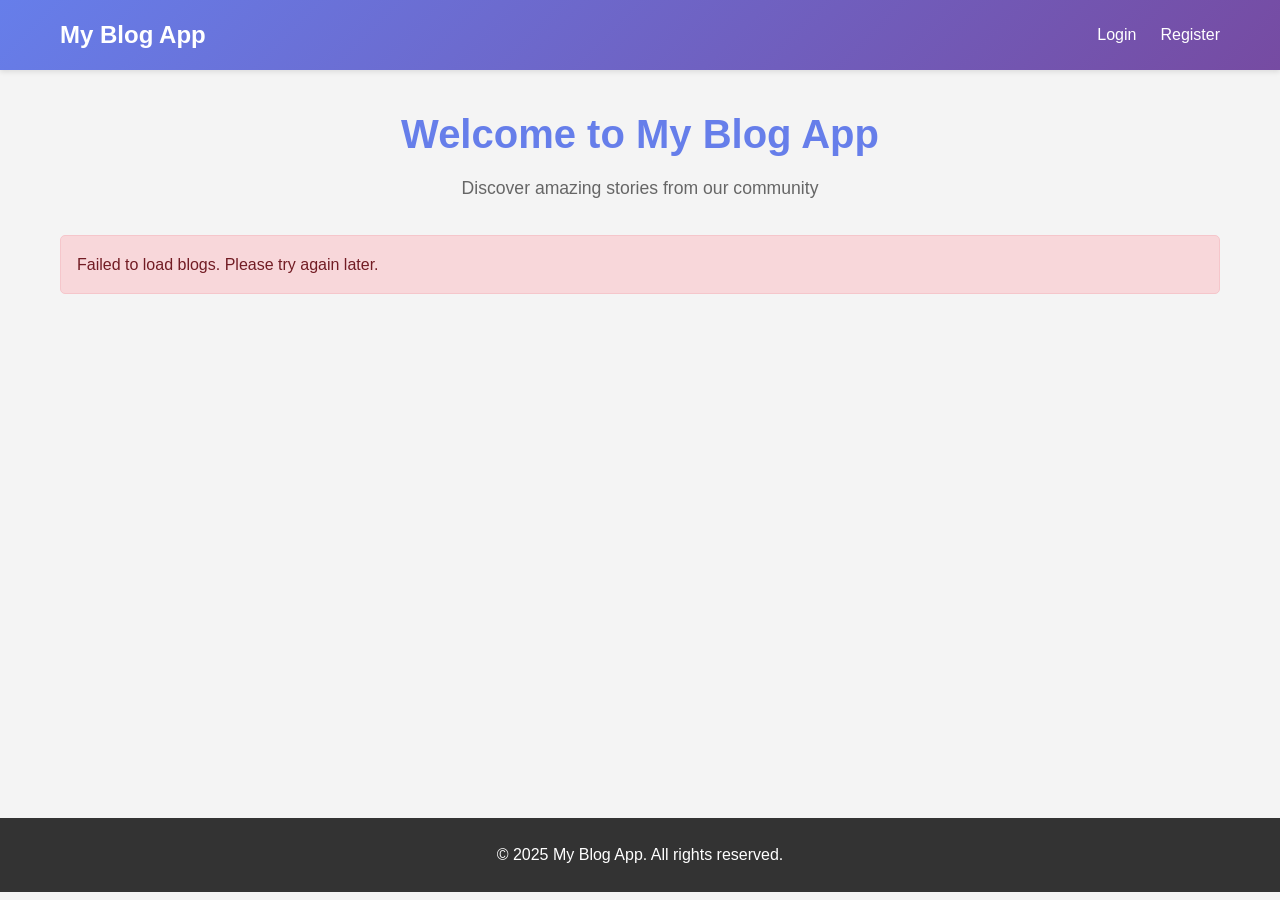
<file: index.html>
<!DOCTYPE html>
<html lang="en">
<head>
    <meta charset="UTF-8">
    <meta name="viewport" content="width=device-width, initial-scale=1.0">
    <title>Blog App - Home</title>
    <link rel="stylesheet" href="style.css">
</head>
<body>
    <header>
        <nav class="container">
            <div class="logo">My Blog App</div>
            <ul class="nav-links" id="auth-links">
                <li><a href="auth.html">Login</a></li>
                <li><a href="auth.html?register=true">Register</a></li>
            </ul>
        </nav>
    </header>

    <main>
        <div class="container">
            <div class="home-header">
                <h1>Welcome to My Blog App</h1>
                <p>Discover amazing stories from our community</p>
            </div>

            <div id="create-blog-section" class="create-blog-btn hidden">
                <a href="editor.html" class="btn">Create New Blog</a>
            </div>

            <div id="blogs-container">
                <div class="loading">
                    <div class="spinner"></div>
                    <p>Loading blogs...</p>
                </div>
            </div>
        </div>
    </main>

    <footer>
        <div class="container">
            <p>&copy; 2025 My Blog App. All rights reserved.</p>
        </div>
    </footer>

    <script src="app.js"></script>
    <script>
        // Load blogs on page load
        async function loadBlogs() {
            const blogsContainer = document.getElementById('blogs-container');
            const createBlogSection = document.getElementById('create-blog-section');
            
            const result = await getBlogs();
            
            if (result.success) {
                if (result.blogs.length === 0) {
                    blogsContainer.innerHTML = `
                        <div class="empty-state">
                            <h2>No blogs yet</h2>
                            <p>Be the first to create a blog post!</p>
                        </div>
                    `;
                } else {
                    blogsContainer.innerHTML = result.blogs.map(blog => `
                        <div class="blog-card">
                            <h2 class="blog-title">${escapeHtml(blog.title)}</h2>
                            <div class="blog-meta">
                                By ${escapeHtml(blog.username)} | ${formatDate(blog.created_at)}
                            </div>
                            <div class="blog-excerpt">
                                <p class="blog-content">${escapeHtml(truncateText(blog.content, 200))}</p>
                            </div>
                            <a href="view.html?id=${blog.id}" class="btn btn-small">Read More</a>
                        </div>
                    `).join('');
                }
            } else {
                blogsContainer.innerHTML = `
                    <div class="alert alert-error">
                        Failed to load blogs. Please try again later.
                    </div>
                `;
            }
            
            // Show create blog button if user is logged in
            if (currentUser) {
                createBlogSection.classList.remove('hidden');
            }
        }

        function escapeHtml(text) {
            const div = document.createElement('div');
            div.textContent = text;
            return div.innerHTML;
        }

        // Wait for authentication check, then load blogs
        setTimeout(() => {
            loadBlogs();
        }, 500);
    </script>
</body>
</html>
</file>
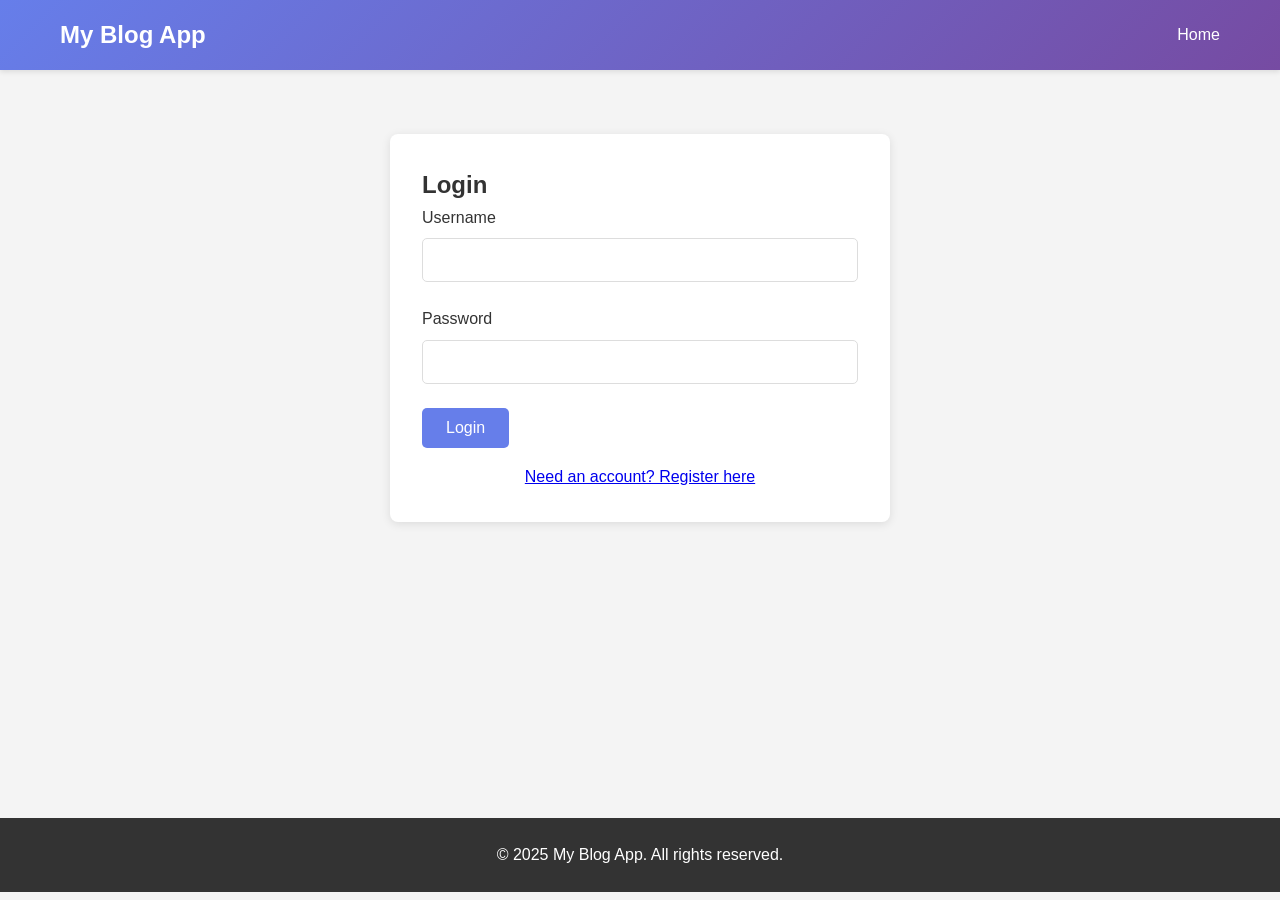
<file: auth.html>
<!DOCTYPE html>
<html lang="en">
<head>
    <meta charset="UTF-8">
    <meta name="viewport" content="width=device-width, initial-scale=1.0">
    <title>Blog App - Authentication</title>
    <link rel="stylesheet" href="style.css">
</head>
<body>
    <header>
        <nav class="container">
            <div class="logo">My Blog App</div>
            <ul class="nav-links">
                <li><a href="index.html">Home</a></li>
            </ul>
        </nav>
    </header>

    <main>
        <div class="container">
            <div class="form-container">
                <h2 id="form-title">Login</h2>
                
                <div id="message-container"></div>

                <!-- Login Form -->
                <form id="login-form">
                    <div class="form-group">
                        <label for="login-username">Username</label>
                        <input type="text" id="login-username" name="username" required>
                    </div>
                    <div class="form-group">
                        <label for="login-password">Password</label>
                        <input type="password" id="login-password" name="password" required>
                    </div>
                    <button type="submit" class="btn">Login</button>
                </form>

                <!-- Register Form -->
                <form id="register-form" class="hidden">
                    <div class="form-group">
                        <label for="register-username">Username</label>
                        <input type="text" id="register-username" name="username" required>
                    </div>
                    <div class="form-group">
                        <label for="register-email">Email</label>
                        <input type="email" id="register-email" name="email" required>
                    </div>
                    <div class="form-group">
                        <label for="register-password">Password</label>
                        <input type="password" id="register-password" name="password" required minlength="6">
                    </div>
                    <div class="form-group">
                        <label for="register-confirm-password">Confirm Password</label>
                        <input type="password" id="register-confirm-password" name="confirm_password" required>
                    </div>
                    <button type="submit" class="btn">Register</button>
                </form>

                <div style="margin-top: 1rem; text-align: center;">
                    <a href="#" id="toggle-form">Need an account? Register here</a>
                </div>
            </div>
        </div>
    </main>

    <footer>
        <div class="container">
            <p>&copy; 2025 My Blog App. All rights reserved.</p>
        </div>
    </footer>

    <script src="app.js"></script>
    <script>
        const loginForm = document.getElementById('login-form');
        const registerForm = document.getElementById('register-form');
        const formTitle = document.getElementById('form-title');
        const toggleFormLink = document.getElementById('toggle-form');
        const messageContainer = document.getElementById('message-container');

        // Check URL parameters
        const urlParams = new URLSearchParams(window.location.search);
        const isRegister = urlParams.get('register') === 'true';

        if (isRegister) {
            showRegisterForm();
        }

        // Toggle between login and register
        toggleFormLink.addEventListener('click', (e) => {
            e.preventDefault();
            if (loginForm.classList.contains('hidden')) {
                showLoginForm();
            } else {
                showRegisterForm();
            }
        });

        function showLoginForm() {
            loginForm.classList.remove('hidden');
            registerForm.classList.add('hidden');
            formTitle.textContent = 'Login';
            toggleFormLink.textContent = 'Need an account? Register here';
        }

        function showRegisterForm() {
            loginForm.classList.add('hidden');
            registerForm.classList.remove('hidden');
            formTitle.textContent = 'Register';
            toggleFormLink.textContent = 'Already have an account? Login here';
        }

        // Handle login
        loginForm.addEventListener('submit', async (e) => {
            e.preventDefault();
            
            const username = document.getElementById('login-username').value;
            const password = document.getElementById('login-password').value;
            
            const result = await login(username, password);
            
            if (result.success) {
                showLocalMessage('Login successful! Redirecting...', 'success');
                setTimeout(() => {
                    window.location.href = 'index.html';
                }, 1500);
            } else {
                showLocalMessage(result.message, 'error');
            }
        });

        // Handle registration
        registerForm.addEventListener('submit', async (e) => {
            e.preventDefault();
            
            const username = document.getElementById('register-username').value;
            const email = document.getElementById('register-email').value;
            const password = document.getElementById('register-password').value;
            const confirmPassword = document.getElementById('register-confirm-password').value;
            
            const result = await register(username, email, password, confirmPassword);
            
            if (result.success) {
                showLocalMessage('Registration successful! Please login.', 'success');
                setTimeout(() => {
                    showLoginForm();
                    registerForm.reset();
                }, 1500);
            } else {
                showLocalMessage(result.message, 'error');
            }
        });

        function showLocalMessage(message, type) {
            messageContainer.innerHTML = `<div class="alert alert-${type}">${message}</div>`;
            setTimeout(() => {
                messageContainer.innerHTML = '';
            }, 5000);
        }

        // Redirect if already logged in
        setTimeout(() => {
            if (currentUser) {
                window.location.href = 'index.html';
            }
        }, 500);
    </script>
</body>
</html>
</file>
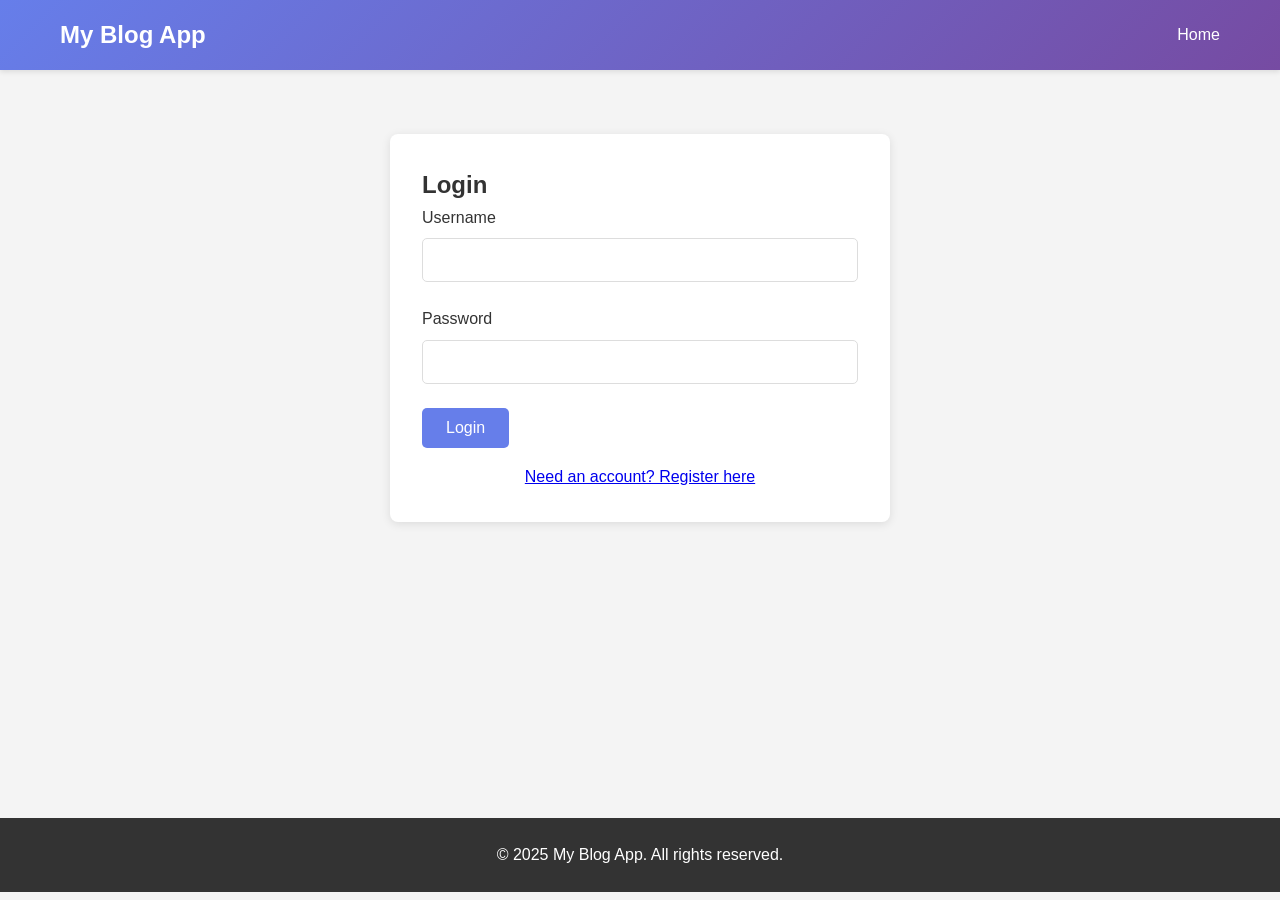
<file: editor.html>
<!DOCTYPE html>
<html lang="en">
<head>
    <meta charset="UTF-8">
    <meta name="viewport" content="width=device-width, initial-scale=1.0">
    <title>Blog App - Editor</title>
    <link rel="stylesheet" href="style.css">
</head>
<body>
    <header>
        <nav class="container">
            <div class="logo">My Blog App</div>
            <ul class="nav-links" id="auth-links">
                <li><a href="index.html">Home</a></li>
            </ul>
        </nav>
    </header>

    <main>
        <div class="container">
            <div class="editor-container">
                <h1 class="editor-title" id="editor-title">Create New Blog</h1>
                
                <div id="message-container"></div>

                <form id="blog-form">
                    <div class="form-group">
                        <label for="blog-title">Title</label>
                        <input type="text" id="blog-title" name="title" required placeholder="Enter your blog title">
                    </div>
                    
                    <div class="form-group">
                        <label for="blog-content">Content</label>
                        <textarea id="blog-content" name="content" required placeholder="Write your blog content here..."></textarea>
                    </div>
                    
                    <div class="btn-group">
                        <button type="submit" class="btn" id="submit-btn">Publish</button>
                        <a href="index.html" class="btn btn-secondary">Cancel</a>
                    </div>
                </form>
            </div>
        </div>
    </main>

    <footer>
        <div class="container">
            <p>&copy; 2025 My Blog App. All rights reserved.</p>
        </div>
    </footer>

    <script src="app.js"></script>
    <script>
        const blogForm = document.getElementById('blog-form');
        const blogTitleInput = document.getElementById('blog-title');
        const blogContentInput = document.getElementById('blog-content');
        const submitBtn = document.getElementById('submit-btn');
        const editorTitle = document.getElementById('editor-title');
        const messageContainer = document.getElementById('message-container');

        let editMode = false;
        let editBlogId = null;

        // Check if editing existing blog
        const urlParams = new URLSearchParams(window.location.search);
        const blogId = urlParams.get('id');

        if (blogId) {
            editMode = true;
            editBlogId = blogId;
            loadBlogForEdit(blogId);
        }

        async function loadBlogForEdit(id) {
            const result = await getBlog(id);
            
            if (result.success) {
                const blog = result.blog;
                
                // Check if user owns this blog
                if (!currentUser || blog.user_id !== currentUser.id) {
                    showLocalMessage('You can only edit your own blogs', 'error');
                    setTimeout(() => {
                        window.location.href = 'index.html';
                    }, 2000);
                    return;
                }
                
                blogTitleInput.value = blog.title;
                blogContentInput.value = blog.content;
                editorTitle.textContent = 'Edit Blog';
                submitBtn.textContent = 'Update';
            } else {
                showLocalMessage('Failed to load blog', 'error');
                setTimeout(() => {
                    window.location.href = 'index.html';
                }, 2000);
            }
        }

        // Handle form submission
        blogForm.addEventListener('submit', async (e) => {
            e.preventDefault();
            
            const title = blogTitleInput.value.trim();
            const content = blogContentInput.value.trim();
            
            if (!title || !content) {
                showLocalMessage('Please fill in all fields', 'error');
                return;
            }
            
            submitBtn.disabled = true;
            submitBtn.textContent = editMode ? 'Updating...' : 'Publishing...';
            
            let result;
            if (editMode) {
                result = await updateBlog(editBlogId, title, content);
            } else {
                result = await createBlog(title, content);
            }
            
            if (result.success) {
                showLocalMessage(result.message, 'success');
                setTimeout(() => {
                    if (editMode) {
                        window.location.href = `view.html?id=${editBlogId}`;
                    } else {
                        window.location.href = 'index.html';
                    }
                }, 1500);
            } else {
                showLocalMessage(result.message, 'error');
                submitBtn.disabled = false;
                submitBtn.textContent = editMode ? 'Update' : 'Publish';
            }
        });

        function showLocalMessage(message, type) {
            messageContainer.innerHTML = `<div class="alert alert-${type}">${message}</div>`;
        }

        // Check authentication
        setTimeout(() => {
            if (!currentUser) {
                window.location.href = 'auth.html';
            }
        }, 500);
    </script>
</body>
</html>
</file>
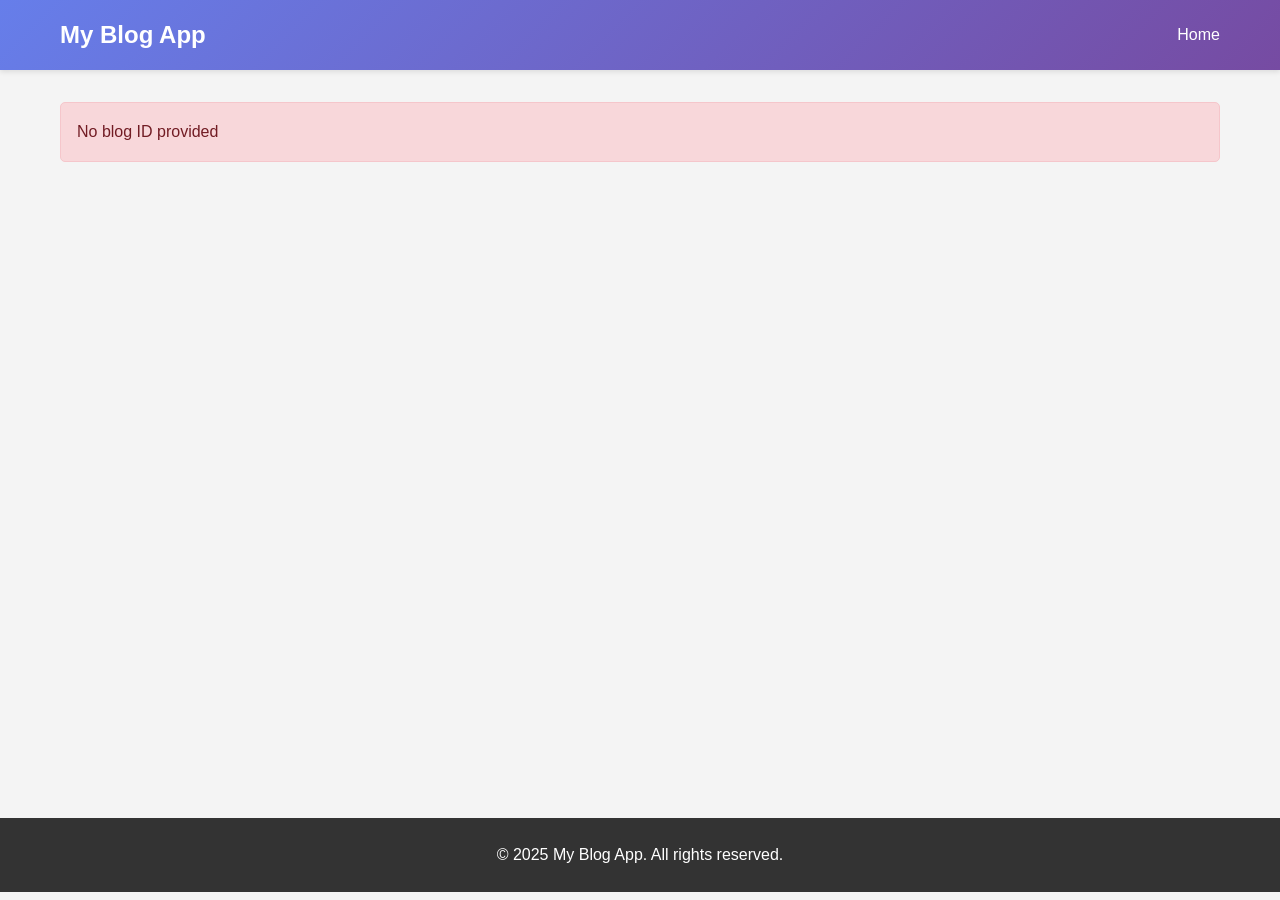
<file: view.html>
<!DOCTYPE html>
<html lang="en">
<head>
    <meta charset="UTF-8">
    <meta name="viewport" content="width=device-width, initial-scale=1.0">
    <title>Blog App - View Blog</title>
    <link rel="stylesheet" href="style.css">
</head>
<body>
    <header>
        <nav class="container">
            <div class="logo">My Blog App</div>
            <ul class="nav-links" id="auth-links">
                <li><a href="index.html">Home</a></li>
            </ul>
        </nav>
    </header>

    <main>
        <div class="container">
            <div id="blog-view-container">
                <div class="loading">
                    <div class="spinner"></div>
                    <p>Loading blog...</p>
                </div>
            </div>
        </div>
    </main>

    <footer>
        <div class="container">
            <p>&copy; 2025 My Blog App. All rights reserved.</p>
        </div>
    </footer>

    <script src="app.js"></script>
    <script>
        const blogViewContainer = document.getElementById('blog-view-container');
        
        // Get blog ID from URL
        const urlParams = new URLSearchParams(window.location.search);
        const blogId = urlParams.get('id');

        if (!blogId) {
            blogViewContainer.innerHTML = `
                <div class="alert alert-error">
                    No blog ID provided
                </div>
            `;
        } else {
            loadBlog(blogId);
        }

        async function loadBlog(id) {
            const result = await getBlog(id);
            
            if (result.success) {
                const blog = result.blog;
                const isOwner = currentUser && currentUser.id === blog.user_id;
                
                blogViewContainer.innerHTML = `
                    <div class="blog-view">
                        <h1 class="blog-title">${escapeHtml(blog.title)}</h1>
                        <div class="blog-meta">
                            By ${escapeHtml(blog.username)} | ${formatDate(blog.created_at)}
                            ${blog.updated_at !== blog.created_at ? ` | Updated: ${formatDate(blog.updated_at)}` : ''}
                        </div>
                        <div class="blog-content">${escapeHtml(blog.content)}</div>
                        ${isOwner ? `
                            <div class="btn-group">
                                <a href="editor.html?id=${blog.id}" class="btn">Edit</a>
                                <button onclick="handleDelete(${blog.id})" class="btn btn-danger">Delete</button>
                            </div>
                        ` : ''}
                        <div style="margin-top: 2rem;">
                            <a href="index.html" class="btn btn-secondary">Back to Home</a>
                        </div>
                    </div>
                `;
            } else {
                blogViewContainer.innerHTML = `
                    <div class="alert alert-error">
                        ${result.message || 'Failed to load blog'}
                    </div>
                    <div style="margin-top: 1rem;">
                        <a href="index.html" class="btn">Back to Home</a>
                    </div>
                `;
            }
        }

        async function handleDelete(id) {
            const result = await deleteBlog(id);
            
            if (result.success) {
                showMessage('Blog deleted successfully', 'success');
                setTimeout(() => {
                    window.location.href = 'index.html';
                }, 1500);
            } else if (result.message !== 'Cancelled') {
                showMessage(result.message, 'error');
            }
        }

        function escapeHtml(text) {
            const div = document.createElement('div');
            div.textContent = text;
            return div.innerHTML;
        }

        // Wait for authentication check before loading blog
        setTimeout(() => {
            if (blogId && blogViewContainer.innerHTML.includes('Loading')) {
                loadBlog(blogId);
            }
        }, 500);
    </script>
</body>
</html>
</file>
<file: style.css>
/* Reset and Base Styles */
* {
    margin: 0;
    padding: 0;
    box-sizing: border-box;
}

body {
    font-family: 'Segoe UI', Tahoma, Geneva, Verdana, sans-serif;
    line-height: 1.6;
    color: #333;
    background-color: #f4f4f4;
}

.container {
    max-width: 1200px;
    margin: 0 auto;
    padding: 0 20px;
}

/* Header and Navigation */
header {
    background: linear-gradient(135deg, #667eea 0%, #764ba2 100%);
    color: white;
    padding: 1rem 0;
    box-shadow: 0 2px 5px rgba(0,0,0,0.1);
}

nav {
    display: flex;
    justify-content: space-between;
    align-items: center;
}

.logo {
    font-size: 1.5rem;
    font-weight: bold;
}

.nav-links {
    display: flex;
    gap: 1.5rem;
    list-style: none;
}

.nav-links a {
    color: white;
    text-decoration: none;
    transition: opacity 0.3s;
}

.nav-links a:hover {
    opacity: 0.8;
}

.nav-links button {
    background: transparent;
    border: 1px solid white;
    color: white;
    padding: 0.5rem 1rem;
    border-radius: 5px;
    cursor: pointer;
    transition: all 0.3s;
}

.nav-links button:hover {
    background: white;
    color: #667eea;
}

/* Main Content */
main {
    padding: 2rem 0;
    min-height: calc(100vh - 200px);
}

/* Cards */
.blog-card {
    background: white;
    border-radius: 8px;
    padding: 1.5rem;
    margin-bottom: 1.5rem;
    box-shadow: 0 2px 10px rgba(0,0,0,0.1);
    transition: transform 0.3s, box-shadow 0.3s;
}

.blog-card:hover {
    transform: translateY(-5px);
    box-shadow: 0 5px 20px rgba(0,0,0,0.15);
}

.blog-title {
    color: #667eea;
    font-size: 1.8rem;
    margin-bottom: 0.5rem;
}

.blog-meta {
    color: #666;
    font-size: 0.9rem;
    margin-bottom: 1rem;
}

.blog-content {
    color: #555;
    line-height: 1.8;
    margin-bottom: 1rem;
}

.blog-excerpt {
    max-height: 100px;
    overflow: hidden;
    position: relative;
}

/* Buttons */
.btn {
    display: inline-block;
    padding: 0.7rem 1.5rem;
    background: #667eea;
    color: white;
    text-decoration: none;
    border: none;
    border-radius: 5px;
    cursor: pointer;
    transition: background 0.3s;
    font-size: 1rem;
}

.btn:hover {
    background: #5568d3;
}

.btn-secondary {
    background: #6c757d;
}

.btn-secondary:hover {
    background: #5a6268;
}

.btn-danger {
    background: #dc3545;
}

.btn-danger:hover {
    background: #c82333;
}

.btn-small {
    padding: 0.4rem 1rem;
    font-size: 0.9rem;
}

.btn-group {
    display: flex;
    gap: 0.5rem;
    margin-top: 1rem;
}

/* Forms */
.form-container {
    background: white;
    border-radius: 8px;
    padding: 2rem;
    max-width: 500px;
    margin: 2rem auto;
    box-shadow: 0 2px 10px rgba(0,0,0,0.1);
}

.form-group {
    margin-bottom: 1.5rem;
}

.form-group label {
    display: block;
    margin-bottom: 0.5rem;
    color: #333;
    font-weight: 500;
}

.form-group input,
.form-group textarea {
    width: 100%;
    padding: 0.75rem;
    border: 1px solid #ddd;
    border-radius: 5px;
    font-size: 1rem;
    font-family: inherit;
}

.form-group input:focus,
.form-group textarea:focus {
    outline: none;
    border-color: #667eea;
}

.form-group textarea {
    min-height: 300px;
    resize: vertical;
}

/* Editor */
.editor-container {
    background: white;
    border-radius: 8px;
    padding: 2rem;
    margin: 2rem auto;
    max-width: 900px;
    box-shadow: 0 2px 10px rgba(0,0,0,0.1);
}

.editor-title {
    font-size: 2rem;
    margin-bottom: 2rem;
    color: #667eea;
}

/* Messages */
.alert {
    padding: 1rem;
    border-radius: 5px;
    margin-bottom: 1rem;
}

.alert-success {
    background: #d4edda;
    color: #155724;
    border: 1px solid #c3e6cb;
}

.alert-error {
    background: #f8d7da;
    color: #721c24;
    border: 1px solid #f5c6cb;
}

.alert-info {
    background: #d1ecf1;
    color: #0c5460;
    border: 1px solid #bee5eb;
}

/* Blog View */
.blog-view {
    background: white;
    border-radius: 8px;
    padding: 2rem;
    max-width: 900px;
    margin: 2rem auto;
    box-shadow: 0 2px 10px rgba(0,0,0,0.1);
}

.blog-view .blog-title {
    font-size: 2.5rem;
    margin-bottom: 1rem;
}

.blog-view .blog-content {
    font-size: 1.1rem;
    line-height: 1.8;
    white-space: pre-wrap;
}

/* Home Page */
.home-header {
    text-align: center;
    margin-bottom: 2rem;
}

.home-header h1 {
    color: #667eea;
    font-size: 2.5rem;
    margin-bottom: 0.5rem;
}

.home-header p {
    color: #666;
    font-size: 1.1rem;
}

.create-blog-btn {
    text-align: center;
    margin-bottom: 2rem;
}

.empty-state {
    text-align: center;
    padding: 3rem;
    color: #666;
}

.empty-state h2 {
    color: #667eea;
    margin-bottom: 1rem;
}

/* Footer */
footer {
    background: #333;
    color: white;
    text-align: center;
    padding: 1.5rem 0;
    margin-top: 3rem;
}

/* Loading Spinner */
.loading {
    text-align: center;
    padding: 2rem;
}

.spinner {
    border: 4px solid #f3f3f3;
    border-top: 4px solid #667eea;
    border-radius: 50%;
    width: 40px;
    height: 40px;
    animation: spin 1s linear infinite;
    margin: 0 auto;
}

@keyframes spin {
    0% { transform: rotate(0deg); }
    100% { transform: rotate(360deg); }
}

/* Responsive Design */
@media (max-width: 768px) {
    nav {
        flex-direction: column;
        gap: 1rem;
    }
    
    .nav-links {
        flex-direction: column;
        text-align: center;
        gap: 0.5rem;
    }
    
    .blog-title {
        font-size: 1.5rem;
    }
    
    .blog-view .blog-title {
        font-size: 2rem;
    }
    
    .form-container,
    .editor-container,
    .blog-view {
        padding: 1rem;
    }
}

/* Hidden class */
.hidden {
    display: none;
}

/* User menu */
.user-menu {
    display: flex;
    align-items: center;
    gap: 1rem;
}

.username-display {
    font-weight: 500;
}
</file>
